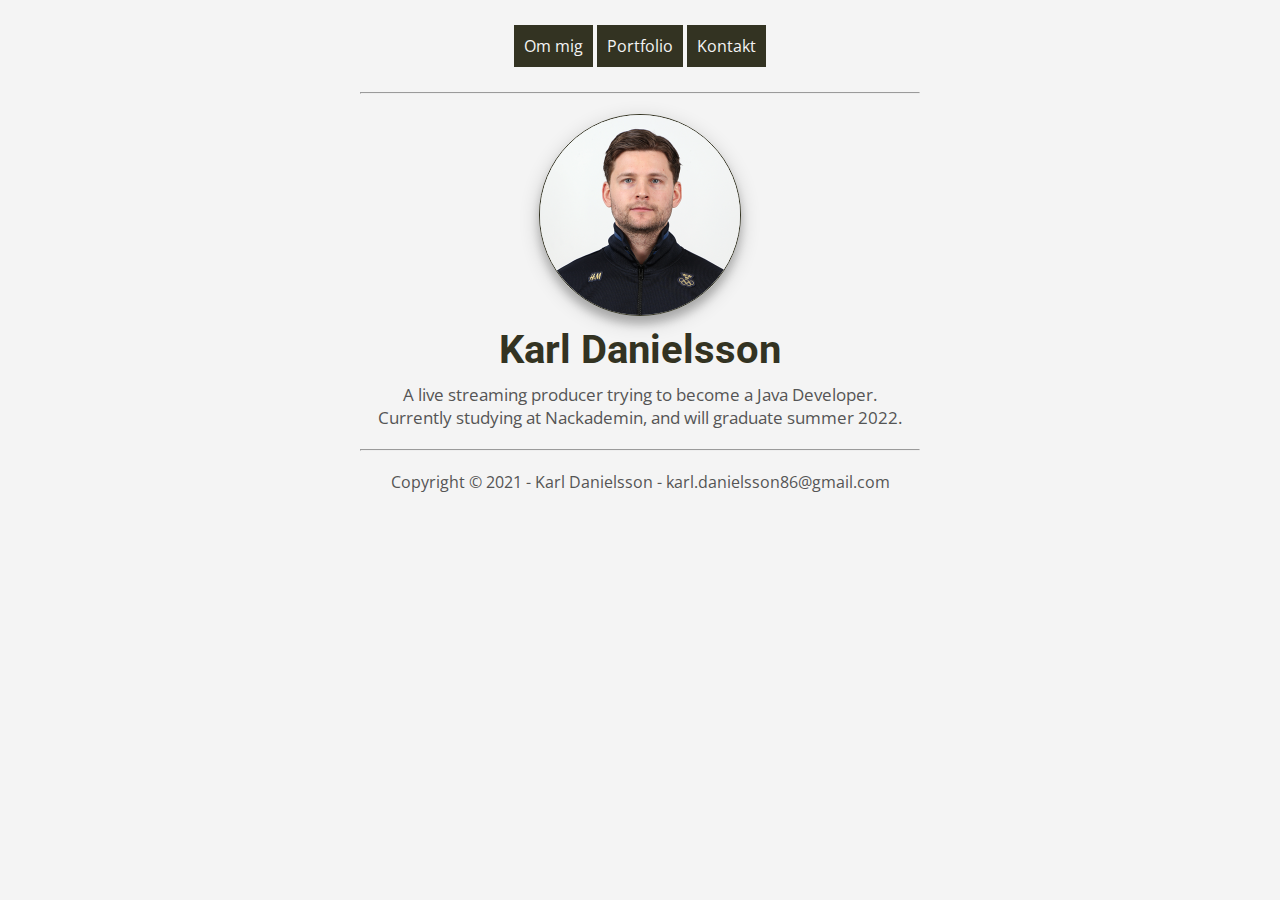
<file: index.html>
<!DOCTYPE html>
<html lang="en">
  <head>
    <meta charset="UTF-8" />
    <meta http-equiv="X-UA-Compatible" content="IE=edge" />
    <meta name="viewport" content="width=device-width, initial-scale=1.0" />
    <title>Hem</title>
    <link rel="stylesheet" href="style.css" />
  </head>
  <body>
    <nav>
      <a class="nav-bar" href="index.html">Om mig</a>
      <a class="nav-bar" href="portfolio.html">Portfolio</a>
      <a class="nav-bar" href="contact.html">Kontakt</a>
    </nav>
    <hr class="hr-rule" />
    <div>
      <img
        id="portrait-index"
        src="images/kada-400px.png"
        alt="Picture of Karl Danielsson"
        width="200"
      />
      <h1 class="name-index">Karl Danielsson</h1>
      <p id="info-index">
        A live streaming producer trying to become a Java Developer.
        <br />Currently studying at Nackademin, and will graduate summer 2022.
      </p>
    </div>

    <footer>
      <hr class="hr-rule" />
      Copyright &copy; 2021 - Karl Danielsson - karl.danielsson86@gmail.com
    </footer>
  </body>
</html>
</file>
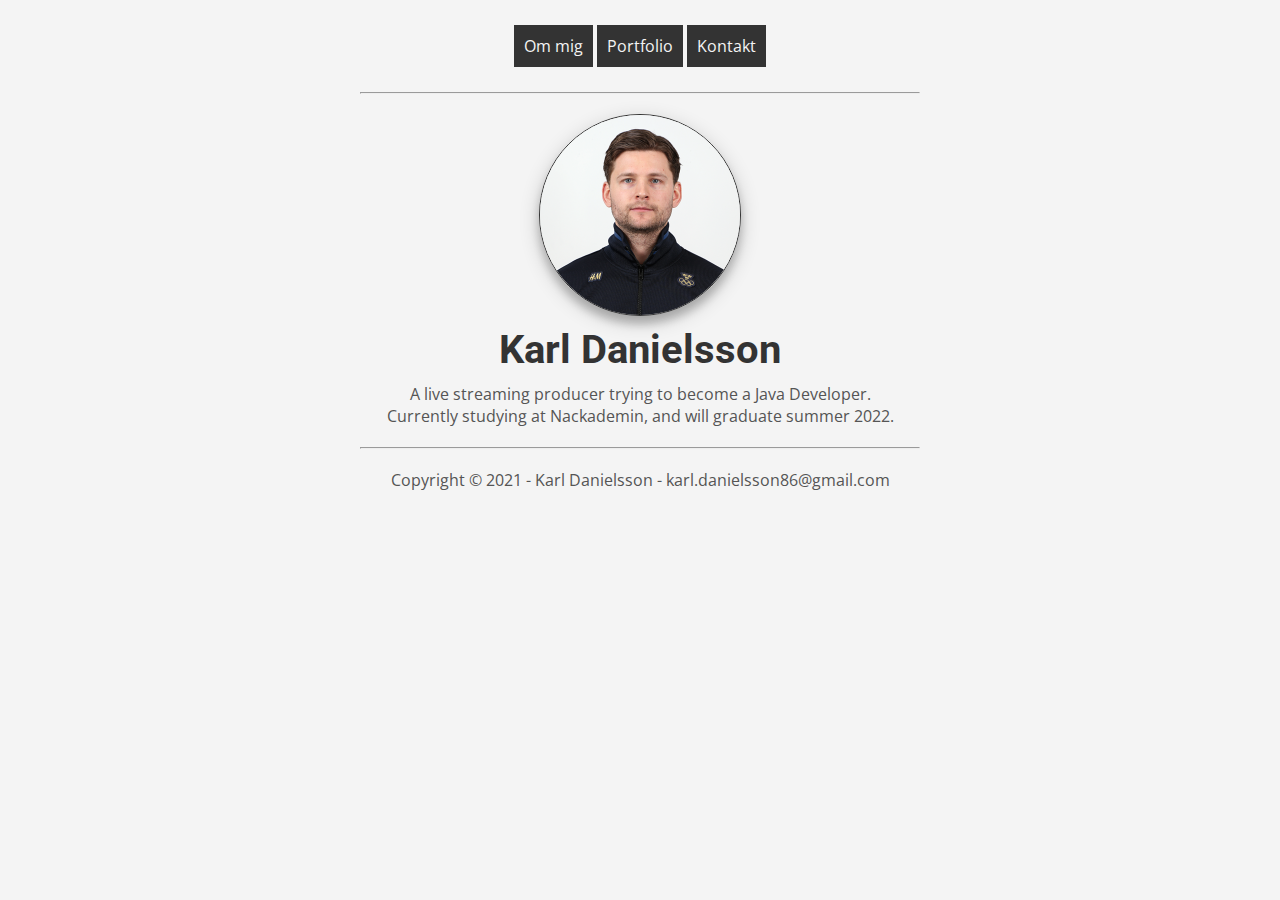
<file: project/index.html>
<!DOCTYPE html>
<html lang="en">
  <head>
    <meta charset="UTF-8" />
    <meta http-equiv="X-UA-Compatible" content="IE=edge" />
    <meta name="viewport" content="width=device-width, initial-scale=1.0" />
    <title>Hem</title>
    <link rel="stylesheet" href="style.css" />
  </head>
  <body>
    <nav>
      <a class="nav-bar" href="index.html">Om mig</a>
      <a class="nav-bar" href="portfolio.html">Portfolio</a>
      <a class="nav-bar" href="contact.html">Kontakt</a>
    </nav>
    <hr class="hr-rule" />
    <div>
      <img
        id="portrait-index"
        src="images/kada-400px.png"
        alt="Picture of Karl Danielsson"
        width="200"
      />
      <h1 class="name-index">Karl Danielsson</h1>
      <p id="info-index">
        A live streaming producer trying to become a Java Developer.
        <br />Currently studying at Nackademin, and will graduate summer 2022.
      </p>
    </div>

    <hr class="hr-rule" />
    <footer>
      Copyright &copy; 2021 - Karl Danielsson - karl.danielsson86@gmail.com
    </footer>
  </body>
</html>
</file>
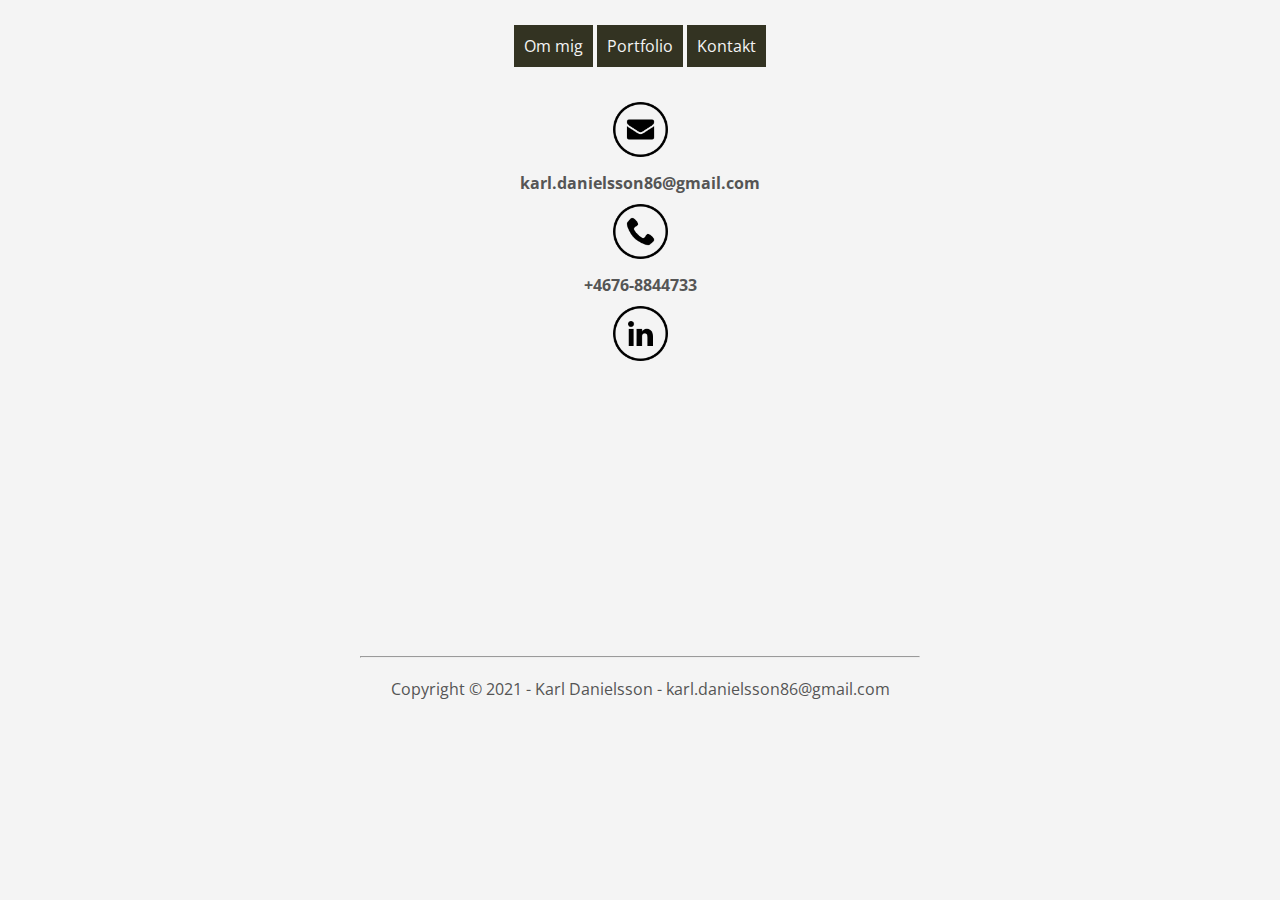
<file: contact.html>
<!DOCTYPE html>
<html lang="en">
  <head>
    <meta charset="UTF-8" />
    <meta http-equiv="X-UA-Compatible" content="IE=edge" />
    <meta name="viewport" content="width=device-width, initial-scale=1.0" />
    <title>Kontakt</title>
    <link rel="stylesheet" href="style.css" />
  </head>
  <body>
    <nav>
      <a class="nav-bar" href="index.html">Om mig</a>
      <a class="nav-bar" href="portfolio.html">Portfolio</a>
      <a class="nav-bar" href="contact.html">Kontakt</a>
    </nav>
    <div id="email-contact">
      <a href="mailto:karl.danielsson86@gmail.com">
        <img
          class="img-contact"
          src="images/icons/email-88px.png"
          alt="Email"
        />
      </a>
      <p id="email-text-cont">karl.danielsson86@gmail.com</p>
    </div>
    <div id="phone-contact">
      <img class="img-contact" src="images/icons/phone-88px.png" alt="Phone" />
      <p id="phone-text-cont">+4676-8844733</p>
    </div>
    <div id="linked-in-contact">
      <a
        href="https://www.linkedin.com/in/karl-danielsson-53185441/"
        target="_blank"
      >
        <img
          class="img-contact"
          src="images/icons/linkedin-88px.png"
          alt="LinkedIn"
      /></a>
    </div>

    <div id="div-map-cont">
      <iframe
        id="map-contact"
        src="https://www.google.com/maps/embed?pb=!1m18!1m12!1m3!1d2030.8349161001406!2d18.317767916498717!3d59.40246668168457!2m3!1f0!2f0!3f0!3m2!1i1024!2i768!4f13.1!3m3!1m2!1s0x465f841df7b678ed%3A0x5d71f3ec38d9d456!2sStorsk%C3%A4rsv%C3%A4gen%2010%2C%20185%2033%20Vaxholm!5e0!3m2!1ssv!2sse!4v1614692424451!5m2!1ssv!2sse"
        width="400"
        height="250"
        style="border: 0"
        allowfullscreen=""
        loading="lazy"
      ></iframe>
    </div>
    <footer>
      <hr class="hr-rule" />
      Copyright &copy; 2021 - Karl Danielsson - karl.danielsson86@gmail.com
    </footer>
  </body>
</html>
</file>
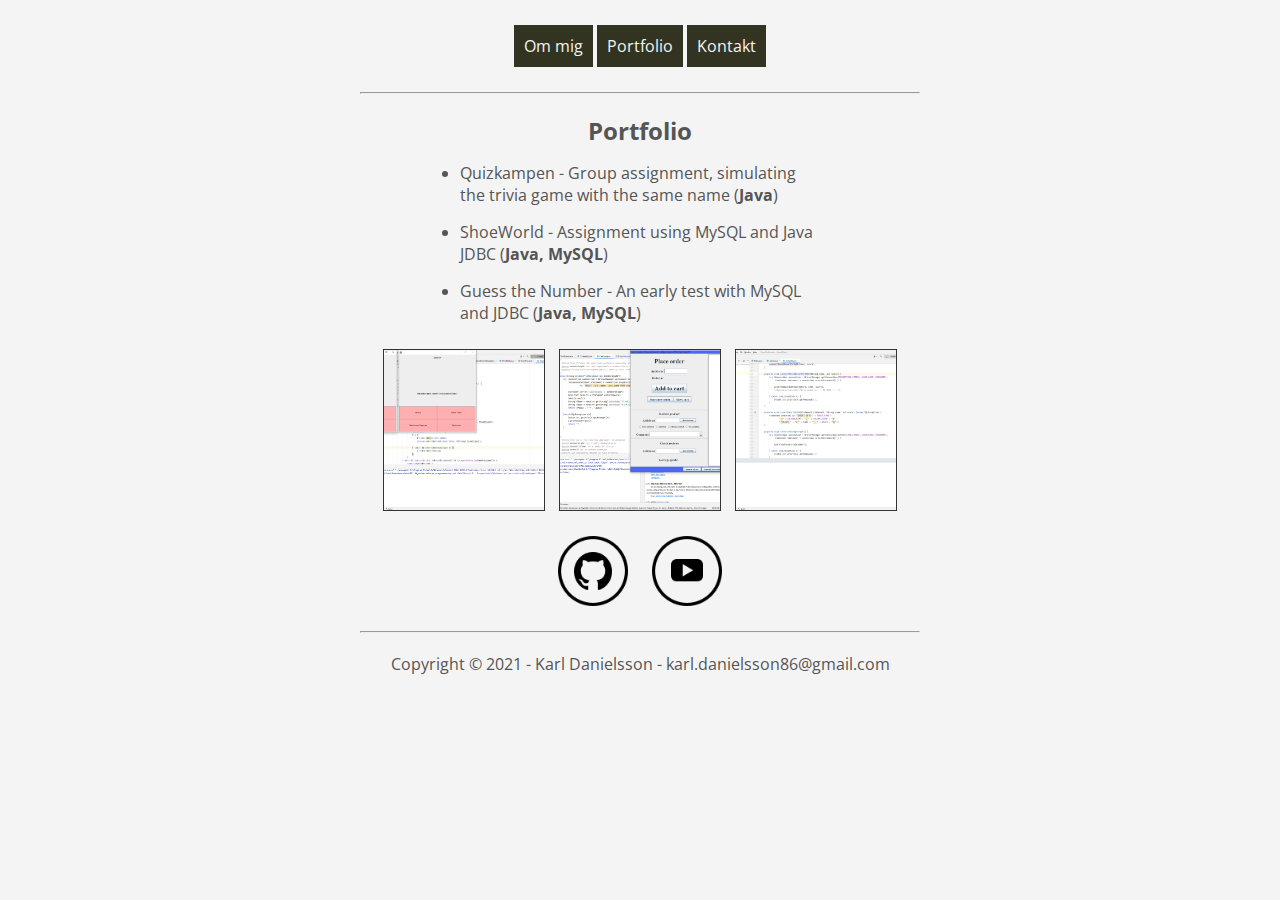
<file: portfolio.html>
<!DOCTYPE html>
<html lang="en">
  <head>
    <meta charset="UTF-8" />
    <meta http-equiv="X-UA-Compatible" content="IE=edge" />
    <meta name="viewport" content="width=device-width, initial-scale=1.0" />
    <title>Portfolio</title>
    <link rel="stylesheet" href="style.css" />
  </head>
  <body>
    <nav>
      <a class="nav-bar" href="index.html">Om mig</a>
      <a class="nav-bar" href="portfolio.html">Portfolio</a>
      <a class="nav-bar" href="contact.html">Kontakt</a>
    </nav>
    <hr />
    <div>
      <h2>Portfolio</h2>
      <ul>
        <li>
          Quizkampen - Group assignment, simulating the trivia game with the
          same name (<strong>Java</strong>)
        </li>
        <li>
          ShoeWorld - Assignment using MySQL and Java JDBC (<strong
            >Java, MySQL</strong
          >)
        </li>
        <li>
          Guess the Number - An early test with MySQL and JDBC (<strong
            >Java, MySQL</strong
          >)
        </li>
      </ul>
    </div>
    <div id="img-portf-div">
      <a href="images/quizkampen-1080px.png"
        ><img
          class="img-portf"
          src="images/quizkampen-1080px.png"
          alt="Quizkampen"
      /></a>
      <a href="images/shoeworld-1080px.png"
        ><img
          class="img-portf"
          src="images/shoeworld-1080px.png"
          alt="Shoeworld"
      /></a>
      <a href="images/guess-1080px.png"
        ><img
          class="img-portf"
          src="images/guess-1080px.png"
          alt="GuessTheNumber"
      /></a>
    </div>
    <div>
      <a href="https://github.com/kada42" target="_blank"
        ><img
          class="portf-logos"
          src="images/icons/github-88px.png"
          alt="GitHub logo"
      /></a>
      <a
        href="https://www.youtube.com/channel/UC_PhUHJmGUjFlP1MfZ1KNAw"
        target="_blank"
        ><img
          class="portf-logos"
          src="images/icons/yt-logo-88px.png"
          alt="YouTube logo"
      /></a>
    </div>
    <footer>
      <hr class="hr-rule" />
      Copyright &copy; 2021 - Karl Danielsson - karl.danielsson86@gmail.com
    </footer>
  </body>
</html>
</file>
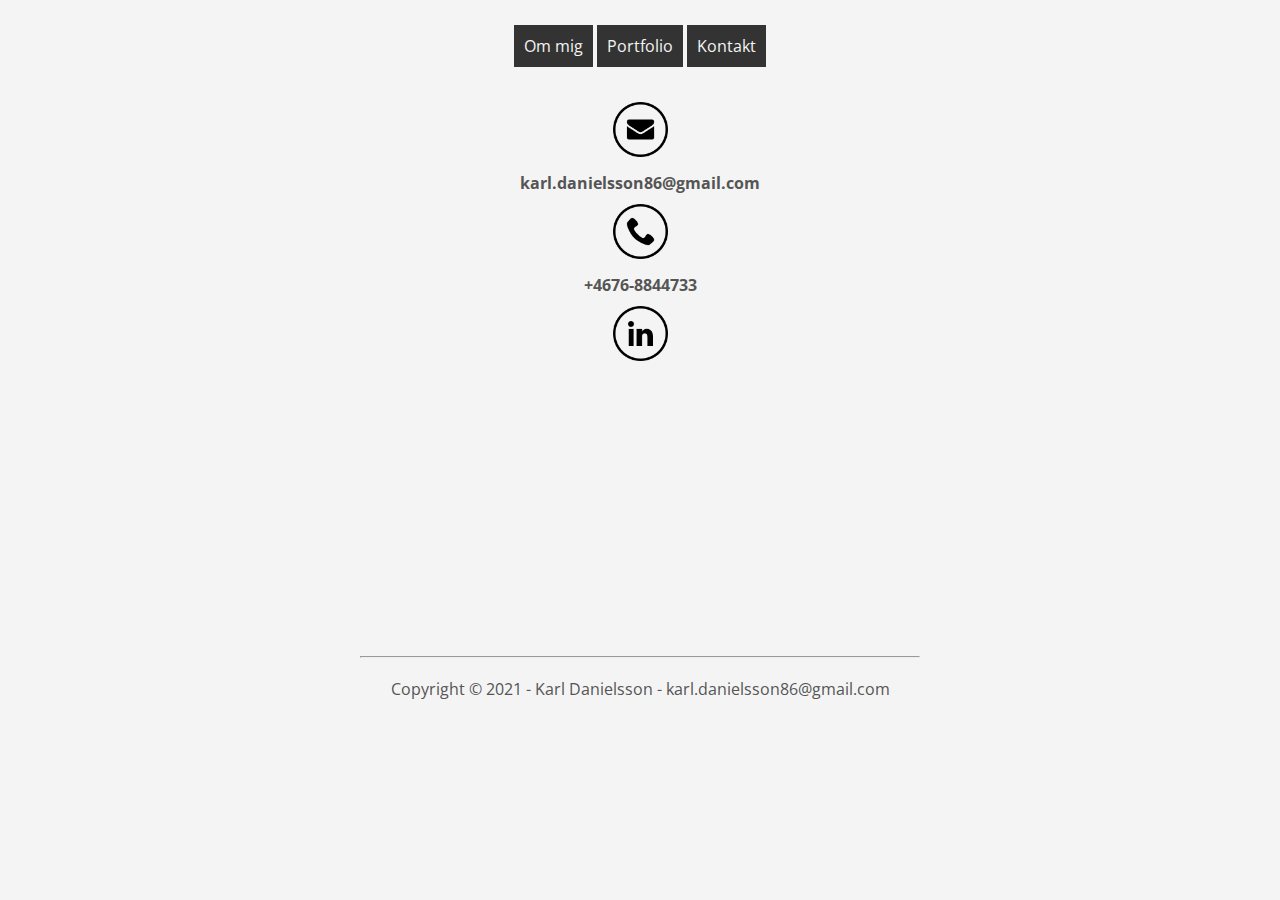
<file: project/contact.html>
<!DOCTYPE html>
<html lang="en">
  <head>
    <meta charset="UTF-8" />
    <meta http-equiv="X-UA-Compatible" content="IE=edge" />
    <meta name="viewport" content="width=device-width, initial-scale=1.0" />
    <title>Kontakt</title>
    <link rel="stylesheet" href="style.css" />
  </head>
  <body>
    <nav>
      <a class="nav-bar" href="index.html">Om mig</a>
      <a class="nav-bar" href="portfolio.html">Portfolio</a>
      <a class="nav-bar" href="contact.html">Kontakt</a>
    </nav>
    <div id="email-contact">
      <a href="mailto:karl.danielsson86@gmail.com">
        <img
          class="img-contact"
          src="images/icons/email-88px.png"
          alt="Email"
        />
      </a>
      <p id="email-text-cont">karl.danielsson86@gmail.com</p>
    </div>
    <div id="phone-contact">
      <img class="img-contact" src="images/icons/phone-88px.png" alt="Phone" />
      <p id="phone-text-cont">+4676-8844733</p>
    </div>
    <div id="linked-in-contact">
      <a
        href="https://www.linkedin.com/in/karl-danielsson-53185441/"
        target="_blank"
      >
        <img
          class="img-contact"
          src="images/icons/linkedin-88px.png"
          alt="LinkedIn"
      /></a>
    </div>

    <div id="div-map-cont">
      <iframe
        id="map-contact"
        src="https://www.google.com/maps/embed?pb=!1m18!1m12!1m3!1d2030.8349161001406!2d18.317767916498717!3d59.40246668168457!2m3!1f0!2f0!3f0!3m2!1i1024!2i768!4f13.1!3m3!1m2!1s0x465f841df7b678ed%3A0x5d71f3ec38d9d456!2sStorsk%C3%A4rsv%C3%A4gen%2010%2C%20185%2033%20Vaxholm!5e0!3m2!1ssv!2sse!4v1614692424451!5m2!1ssv!2sse"
        width="400"
        height="250"
        style="border: 0"
        allowfullscreen=""
        loading="lazy"
      ></iframe>
    </div>
    <hr />
    <footer>
      Copyright &copy; 2021 - Karl Danielsson - karl.danielsson86@gmail.com
    </footer>
  </body>
</html>
</file>
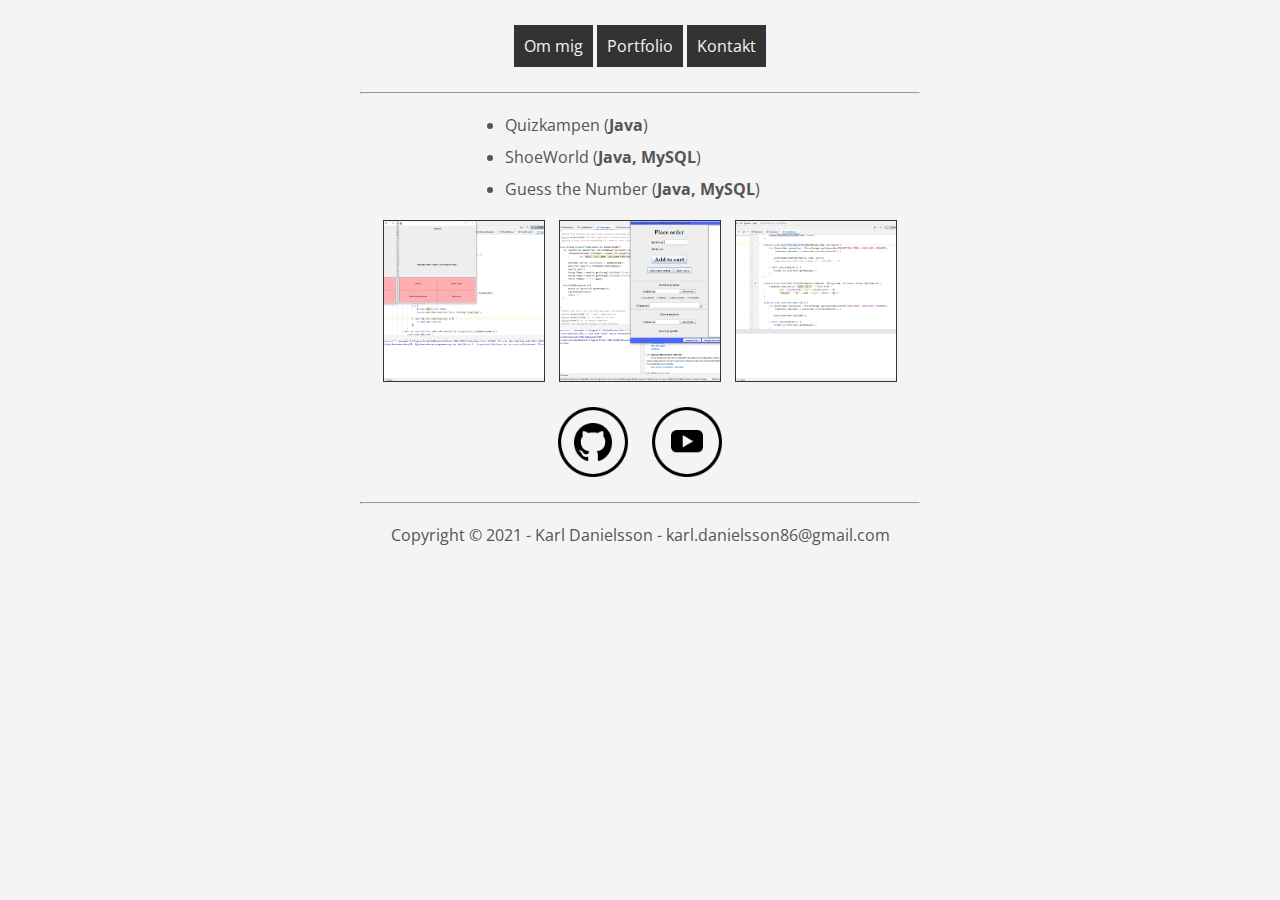
<file: project/portfolio.html>
<!DOCTYPE html>
<html lang="en">
  <head>
    <meta charset="UTF-8" />
    <meta http-equiv="X-UA-Compatible" content="IE=edge" />
    <meta name="viewport" content="width=device-width, initial-scale=1.0" />
    <title>Portfolio</title>
    <link rel="stylesheet" href="style.css" />
  </head>
  <body>
    <nav>
      <a class="nav-bar" href="index.html">Om mig</a>
      <a class="nav-bar" href="portfolio.html">Portfolio</a>
      <a class="nav-bar" href="contact.html">Kontakt</a>
    </nav>
    <hr />
    <div>
      <ul>
        <li>Quizkampen (<strong>Java</strong>)</li>
        <li>ShoeWorld (<strong>Java, MySQL</strong>)</li>
        <li>Guess the Number (<strong>Java, MySQL</strong>)</li>
      </ul>
    </div>
    <div id="img-portf-div">
      <a href="images/quizkampen-1080px.png"
        ><img
          class="img-portf"
          src="images/quizkampen-1080px.png"
          alt="Quizkampen"
      /></a>
      <a href="images/shoeworld-1080px.png"
        ><img
          class="img-portf"
          src="images/shoeworld-1080px.png"
          alt="Shoeworld"
      /></a>
      <a href="images/guess-1080px.png"
        ><img
          class="img-portf"
          src="images/guess-1080px.png"
          alt="GuessTheNumber"
      /></a>
    </div>
    <div>
      <a href="https://github.com/kada42" target="_blank"
        ><img
          class="portf-logos"
          src="images/icons/github-88px.png"
          alt="GitHub logo"
      /></a>
      <a
        href="https://www.youtube.com/channel/UC_PhUHJmGUjFlP1MfZ1KNAw"
        target="_blank"
        ><img
          class="portf-logos"
          src="images/icons/yt-logo-88px.png"
          alt="YouTube logo"
      /></a>
    </div>
    <hr />
    <footer>
      Copyright &copy; 2021 - Karl Danielsson - karl.danielsson86@gmail.com
    </footer>
  </body>
</html>
</file>
<file: style.css>
@import url("https://fonts.googleapis.com/css2?family=Open+Sans&family=Roboto&display=swap");

* {
  margin: 0;
  padding: 0;
  font-family: "Open Sans", sans-serif;
}

a {
  text-decoration: none;
}

body {
  background-color: #f4f4f4;
  color: #555;
  width: 600px;
  text-align: center;
  margin: 0 auto;
}

nav {
  margin-top: 20px;
  margin-bottom: 20px;
  padding: 15px;
}

li {
  margin-bottom: 15px;
  text-align: left;
  width: 60%;
  margin-right: auto;
  margin-left: auto;
}

hr {
  margin: 20px;
}

h2 {
  margin-bottom: 15px;
}

.nav-bar {
  background-color: #332;
  color: #f4f4f4;
  padding: 10px;
}

.nav-bar:hover {
  background-color: #030361;
}

#portrait-index {
  width: 200px;
  border: 1px #332 solid;
  border-radius: 100%;
  box-shadow: 0 8px 8px 0 rgba(0, 0, 0, 0.2), 0 6px 20px 0 rgba(0, 0, 0, 0.19);
}

#portrait-index:hover {
  transform: scale(1.02);
}

.name-index {
  margin-top: 5px;
  font-family: "Roboto", sans-serif;
  font-size: 2.5rem;
  color: #332;
}

#info-index {
  font-size: 1.05rem;
  margin-top: 10px;
  width: 90%;
  margin-left: auto;
  margin-right: auto;
}

.img-portf {
  object-fit: cover;
  width: 160px;
  height: 160px;
  border: 1px #333 solid;
  margin-right: 5px;
  margin-left: 5px;
  margin-top: 10px;
}

.img-portf:hover {
  transform: scale(1.5);
}

.portf-logos {
  width: 70px;
  margin-top: 20px;
  margin-right: 10px;
  margin-left: 10px;
}

.img-contact {
  width: 55px;
  margin: 5px;
  padding: 5px;
}

#email-text-cont,
#phone-text-cont {
  font-weight: bold;
}

#map-contact {
  margin-top: 5px;
  border-radius: 1%;
  -webkit-filter: grayscale(100%);
  -moz-filter: grayscale(100%);
  -ms-filter: grayscale(100%);
  -o-filter: grayscale(100%);
  filter: grayscale(100%);
  /* found at: https://coderwall.com/p/ehis_g/google-maps-iframe-in-black-and-white */
}
</file>
<file: project/style.css>
@import url("https://fonts.googleapis.com/css2?family=Open+Sans&family=Roboto&display=swap");

* {
  margin: 0;
  padding: 0;
  font-family: "Open Sans", sans-serif;
}

a {
  text-decoration: none;
}

body {
  background-color: #f4f4f4;
  color: #555555;
  width: 600px;
  text-align: center;
  margin: 0 auto;
  /* padding: 20px; */
}

nav {
  /* background-color: #333; */
  margin-top: 20px;
  margin-bottom: 20px;
  padding: 15px;
}

li {
  margin-bottom: 10px;
  text-align: left;
  width: 45%;
  margin-right: auto;
  margin-left: auto;
}

hr {
  margin: 20px;
}

.nav-bar {
  background-color: #333;
  color: #f4f4f4;
  padding: 10px;
}

.nav-bar:hover {
  background-color: #030361;
}

#portrait-index {
  width: 200px;
  border: 1px #333 solid;
  border-radius: 100%;
  box-shadow: 0 8px 8px 0 rgba(0, 0, 0, 0.2), 0 6px 20px 0 rgba(0, 0, 0, 0.19);
}

#portrait-index:hover {
  transform: scale(1.02);
}

.name-index {
  margin-top: 5px;
  font-family: "Roboto", sans-serif;
  font-size: 2.5rem;
  color: #333;
  /* text-shadow: 2px 2px 2px #cccccc; */
}

#info-index {
  margin-top: 10px;
  width: 90%;
  margin-left: auto;
  margin-right: auto;
}

.img-portf {
  object-fit: cover;
  width: 160px;
  height: 160px;
  border: 1px #333 solid;
  margin-right: 5px;
  margin-left: 5px;
  margin-top: 10px;
}

.img-portf:hover {
  transform: scale(1.5);
}

.portf-logos {
  width: 70px;
  margin-top: 20px;
  margin-right: 10px;
  margin-left: 10px;
}

.img-contact {
  width: 55px;
  margin: 5px;
  padding: 5px;
}

#email-text-cont,
#phone-text-cont {
  font-weight: bold;
}

/* #div-map-cont {
  background-color: #333;
  padding: 15px;
  width: 67%;
  margin-left: auto;
  margin-right: auto;
  margin-top: 5px;
  margin-bottom: 10px;
} */

#map-contact {
  margin-top: 5px;
  border-radius: 1%;
  /* border: 1px rgb(134, 134, 134) solid; */
  /* box-shadow: 0 8px 8px 0 rgba(0, 0, 0, 0.1), 0 6px 20px 0 rgba(0, 0, 0, 0.19); */
  -webkit-filter: grayscale(100%);
  -moz-filter: grayscale(100%);
  -ms-filter: grayscale(100%);
  -o-filter: grayscale(100%);
  filter: grayscale(100%);
  /* found at: https://coderwall.com/p/ehis_g/google-maps-iframe-in-black-and-white */
}
</file>
